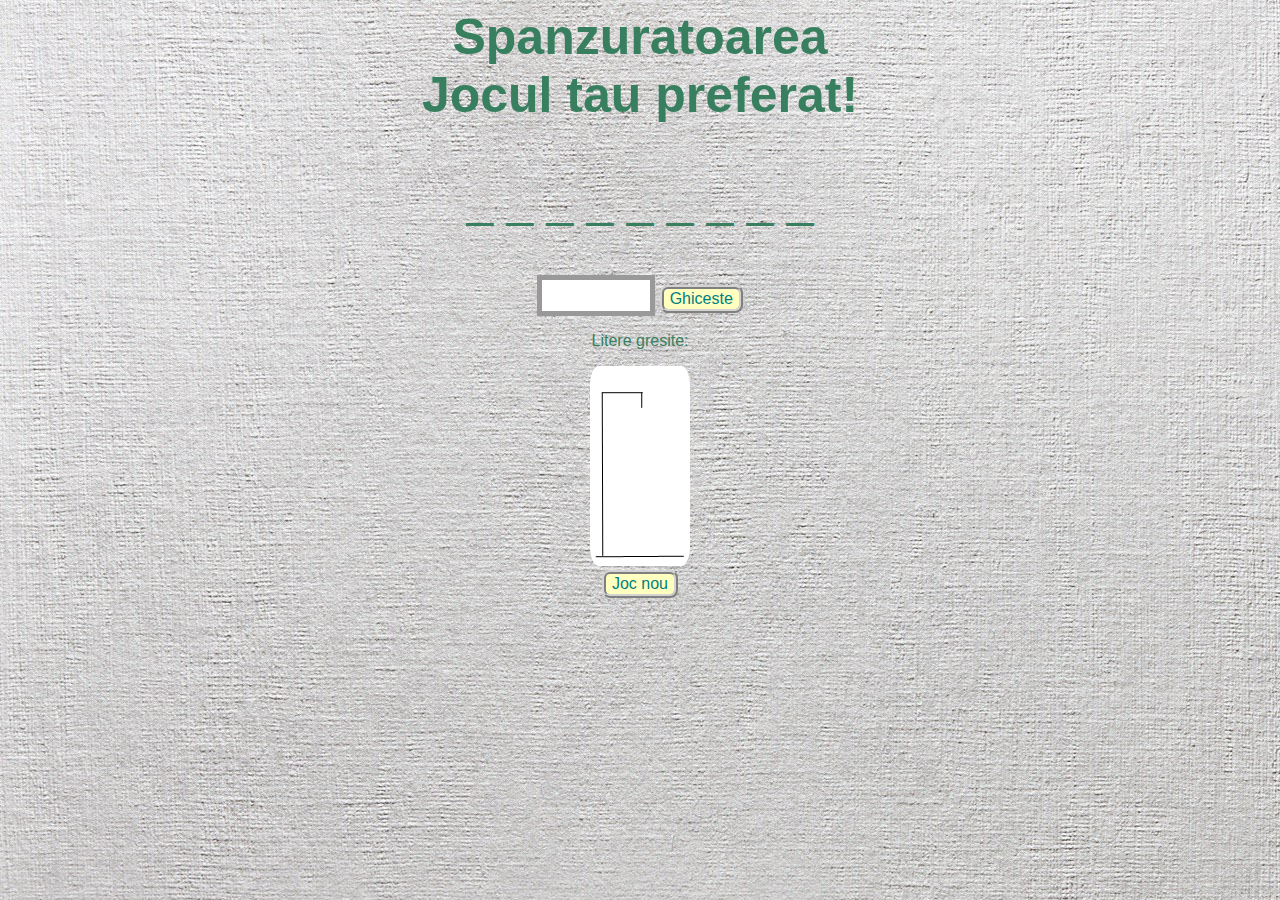
<file: index.html>
<!DOCTYPE html>
<html >
  <head>
    <meta charset="UTF-8">
    <title>Spanzuratoarea simpla</title>
	<link rel="stylesheet" href="css/style.css">
  </head>

  <body id="body1">

    <h1>Spanzuratoarea<br> Jocul tau preferat!</h1>
	<p id="spaces"></p>
	<form name="wordformular" >
		<input name="element" type="text" size="5" maxlength="1">
		<input name="submitbutton" type="button" value="Ghiceste" onClick="checkGuess()"  style="font-face: 'Comic Sans MS'; font-size: medium; color: teal; background-color: #FFFFC0;border-radius: 8px; border: 3pt ridge lightgrey">

		<p id="wrongletter">Litere gresite:</p>
		<img src="images/hangman0.png" id="hangman"><br />
		<input name="refresh" type="button" value="Joc nou" onClick="location.reload()"style="font-face: 'Comic Sans MS'; font-size: medium; color: teal; background-color: #FFFFC0;border-radius: 8px; border: 3pt ridge lightgrey">
	</form>

			<script src="js/index.js"></script>

  </body>
</html>
</file>
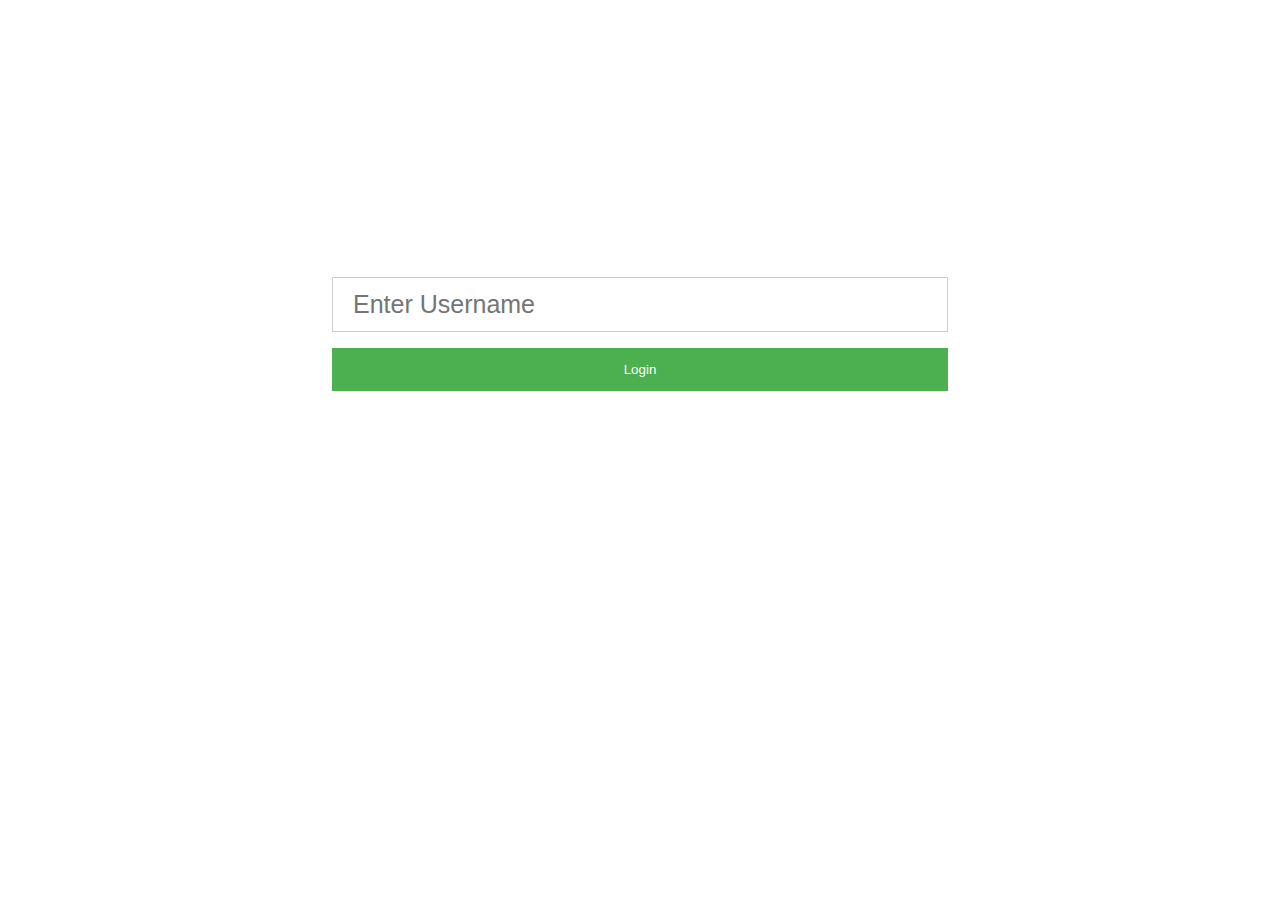
<file: login.html>
<!DOCTYPE html>
<html >
  <head>
    <meta charset="UTF-8">
    <title>LOGIN</title>
	<link rel="stylesheet" href="css/style.css">
  </head>

  <body>
	<form action="index.html">
	

	<div class="container">
    
    <input id = "login" type="text" placeholder="Enter Username" name="uname" required>

    <button type="submit" onclick="loadDoc()" >Login</button>
  </div>
</form> 
<script src="js/index.js"></script>
   
  </body>
</html>
</file>
<file: css/style.css>
#body1 {
	background-image: url('images/paper.jpg');
	text-align: center;
	font-family: Arial;
	color: #387f60 ;
}
input {
	border: 5px solid #999;
	font-family: Arial;
	font-size: 25px;
	color: red; 
}

#spaces {
	font-family: Arial;
	font-size: 3.0em;
	color: #387f60 ;
}

h1 {
	font-family: Arial;
	color: #387f60 ;
	font-size: 50px;
	margin:0;
}

#hangman {
	border-radius: 9%;
}

 /* Bordered form */
form {
    border: 0px solid #f1f1f1;
}

/* Full-width inputs */
#login {
    width: 50%;
    padding: 12px 20px;
    margin: 8px 0;
	margin-left:25%;
    display: inline-block;
    border: 1px solid #ccc;
    box-sizing: border-box;
}

/* Set a style for all buttons */
button {
    background-color: #4CAF50;
    color: white;
    padding: 14px 20px;
    margin: 8px 0;
	margin-left:25%;
    border: none;
    cursor: pointer;
    width: 50%;
}

/* Add padding to containers */
.container {
    padding: 16px;
	margin-top:20%;
}

/* Change styles for span and cancel button on extra small screens */
@media screen and (max-width: 300px) {
    span.psw {
        display: block;
        float: none;
    }
    .cancelbtn {
        width: 100%;
    }
}
</file>
